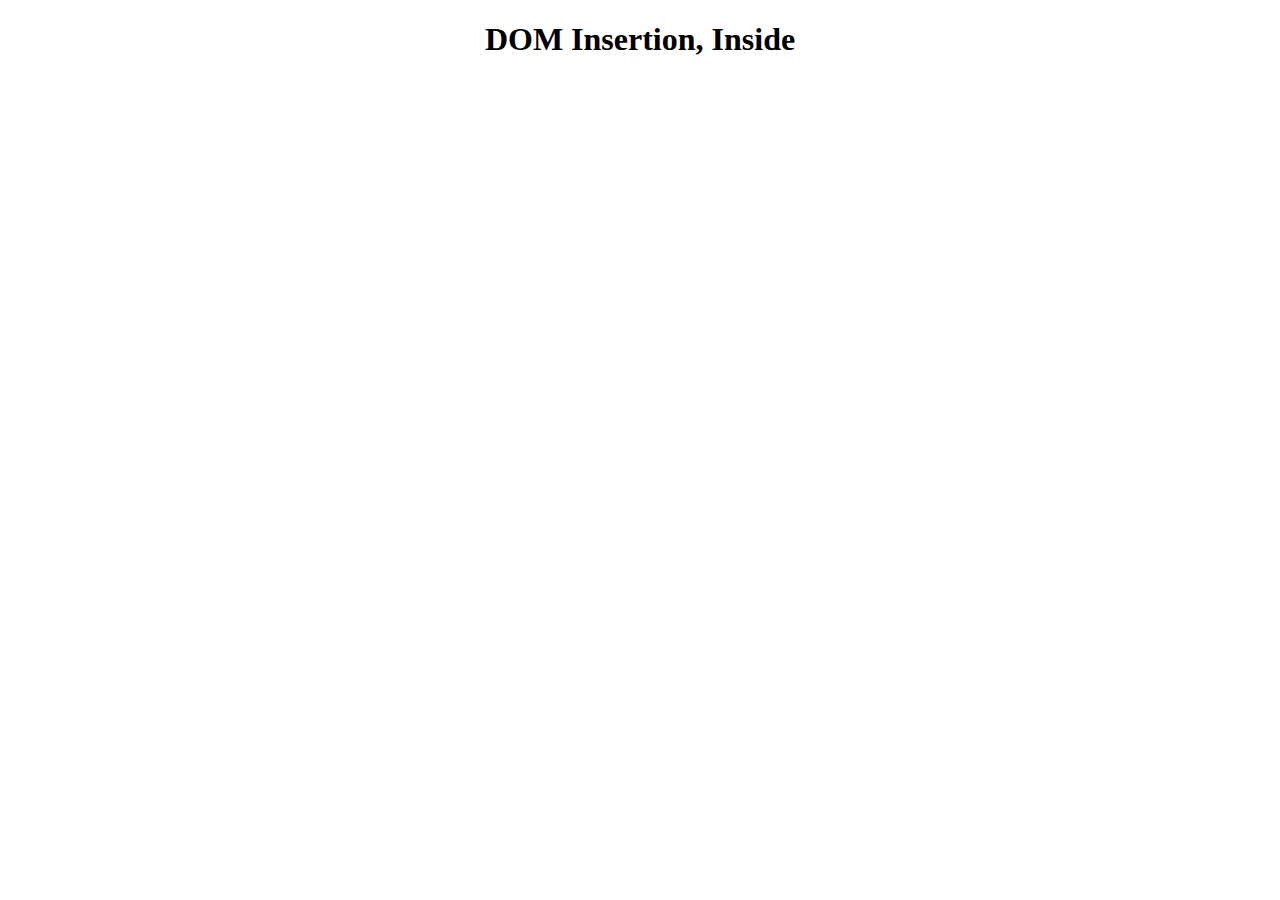
<file: index.html>
<!DOCTYPE html PUBLIC "-//W3C//DTD XHTML 1.0 Transitional//EN" "http://www.w3.org/TR/xhtml1/DTD/xhtml1-transitional.dtd">
<html xmlns="http://www.w3.org/1999/xhtml">
<head>
<meta http-equiv="Content-Type" content="text/html; charset=utf-8" />
<title>DOM Insertion, Inside</title>
</head>

<body>
	<h1 style="text-align:center;">DOM Insertion, Inside</h1>
</body>
</html>
</file>
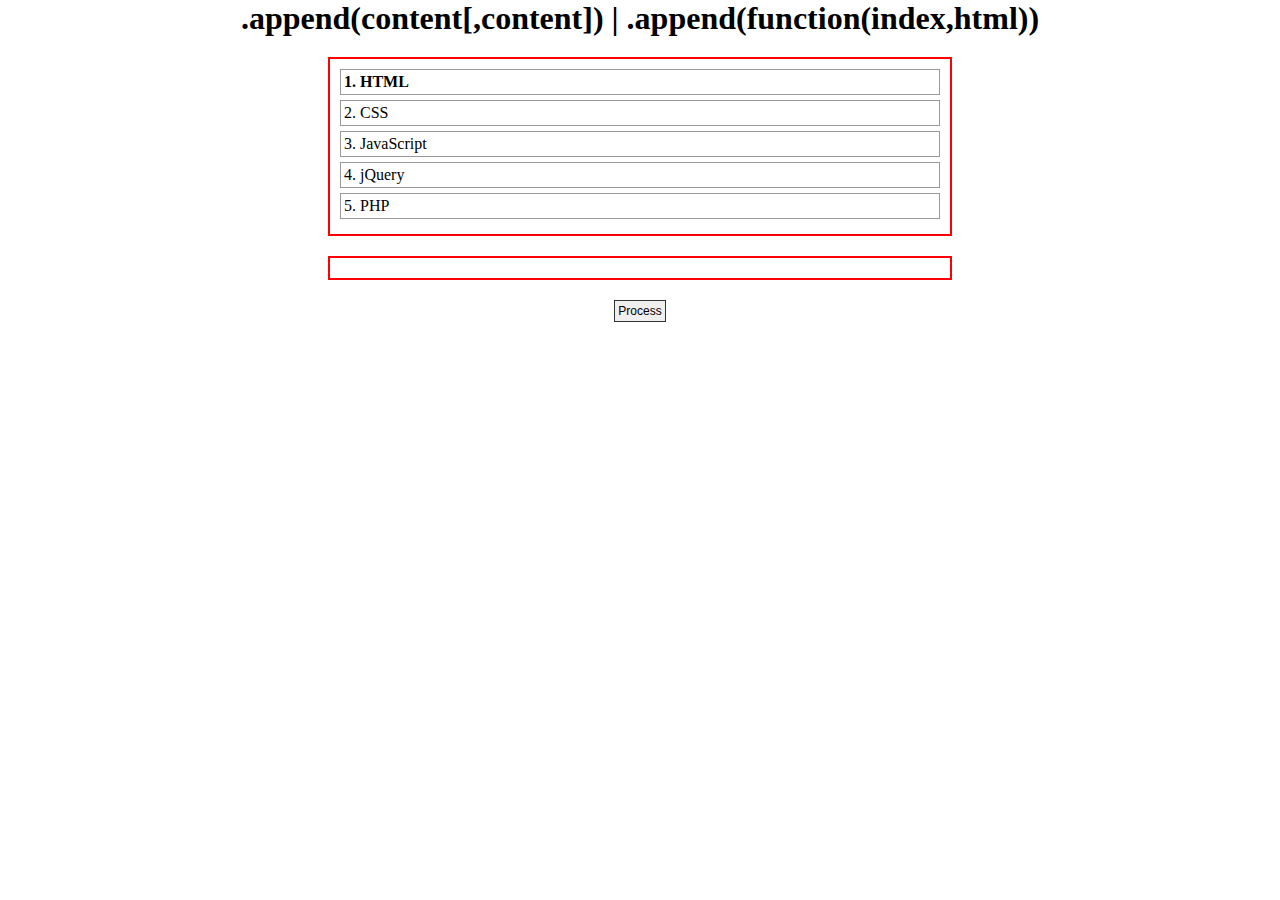
<file: 001-append.html>
<!DOCTYPE html PUBLIC "-//W3C//DTD XHTML 1.0 Transitional//EN" "http://www.w3.org/TR/xhtml1/DTD/xhtml1-transitional.dtd">
<html xmlns="http://www.w3.org/1999/xhtml">
<head>
<meta http-equiv="Content-Type" content="text/html; charset=utf-8" />
<title>DOM Insertion, Around</title>
<link rel="stylesheet" type="text/css" href="css/style.css"/>
<script type="text/javascript" src="js/jquery-1.10.0.min.js"></script>

<script type="text/javascript">
	$(document).ready(function(){
		
		$("#process").click(function(e) {
			////$("#boxA").append('<p class="item">6. ASP</p>');
			////$("#boxA").append('<p class="item">6. ASP</p>','<p class="item">7. JSP</p>');
			
			$("#boxA > *").append(function(index, html) {
               console.log(index);
			   if(index%2==0){
				  return '<div class="bg01">Phan tu chan</div>'; 
			   }else{
				 return '<div class="bg02">Phan tu lẻ</div>';   
			   }
            });
		});
	});
</script>

</head>

<body>
	<center>
    	<h1>
        	.append(content[,content]) | .append(function(index,html)) 
       </h1>
    </center>
    
    <div id="boxA" class="boxA">
        <p class="item"><strong>1. HTML</strong></p>
        <p class="item abc">2. CSS</p>
        <p class="item">3. JavaScript</p>
        <p class="item">4. jQuery</p> 
        <p class="item">5. PHP</p> 
    </div>  
    
    <div id="boxB" class="boxA"></div>
    
    <center>
    	<input type="button" class="button" id="process" value="Process"/>
    </center>
    
</body>

</html>
</file>
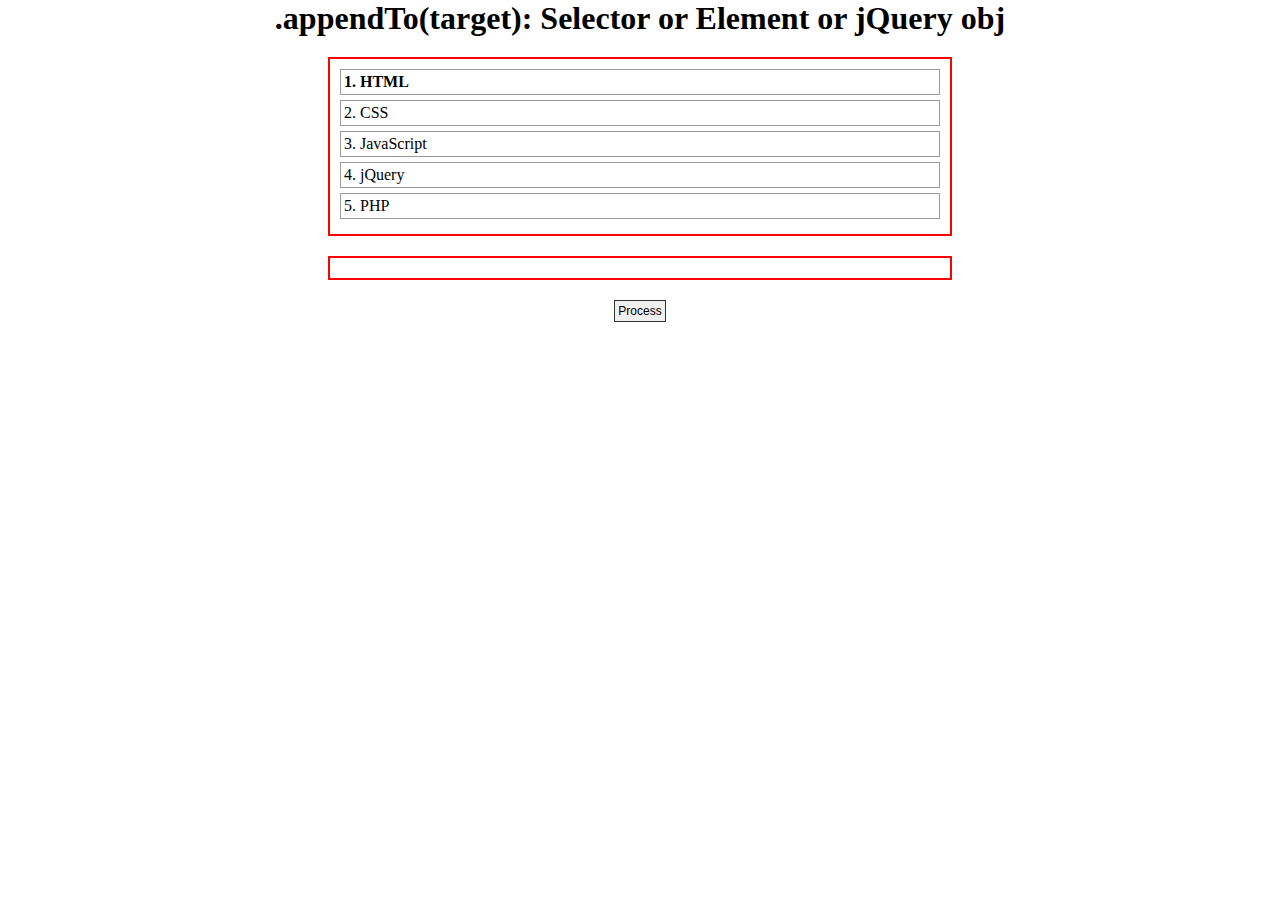
<file: 002-appendTo.html>
<!DOCTYPE html PUBLIC "-//W3C//DTD XHTML 1.0 Transitional//EN" "http://www.w3.org/TR/xhtml1/DTD/xhtml1-transitional.dtd">
<html xmlns="http://www.w3.org/1999/xhtml">
<head>
<meta http-equiv="Content-Type" content="text/html; charset=utf-8" />
<title>DOM Insertion, Around</title>
<link rel="stylesheet" type="text/css" href="css/style.css"/>
<script type="text/javascript" src="js/jquery-1.10.0.min.js"></script>

<script type="text/javascript">
	$(document).ready(function(){
		
		$("#process").click(function(e) {
			//Selector
			//$("#boxA").append('<p class="item">6. ASP</p>');
			//$('<p class="item">6. ASP</p>').appendTo("#boxA");
			
			//Element
			//var boxB = document.getElementById("boxB");
			//$('<p class="item">6. ASP</p>').appendTo(boxB);
			
			//jQuery obj
			$('<p class="item">6. ASP</p>').appendTo($("#boxB"));
		});
		
	});
</script>

</head>

<body>
	<center>
    	<h1>
        	.appendTo(target): Selector or Element or jQuery obj
       </h1>
    </center>
    
    <div id="boxA" class="boxA">
        <p class="item"><strong>1. HTML</strong></p>
        <p class="item abc">2. CSS</p>
        <p class="item">3. JavaScript</p>
        <p class="item">4. jQuery</p> 
        <p class="item">5. PHP</p> 
    </div>  
    
    <div id="boxB" class="boxA"></div>
    
    <center>
    	<input type="button" class="button" id="process" value="Process"/>
    </center>
    
</body>

</html>
</file>
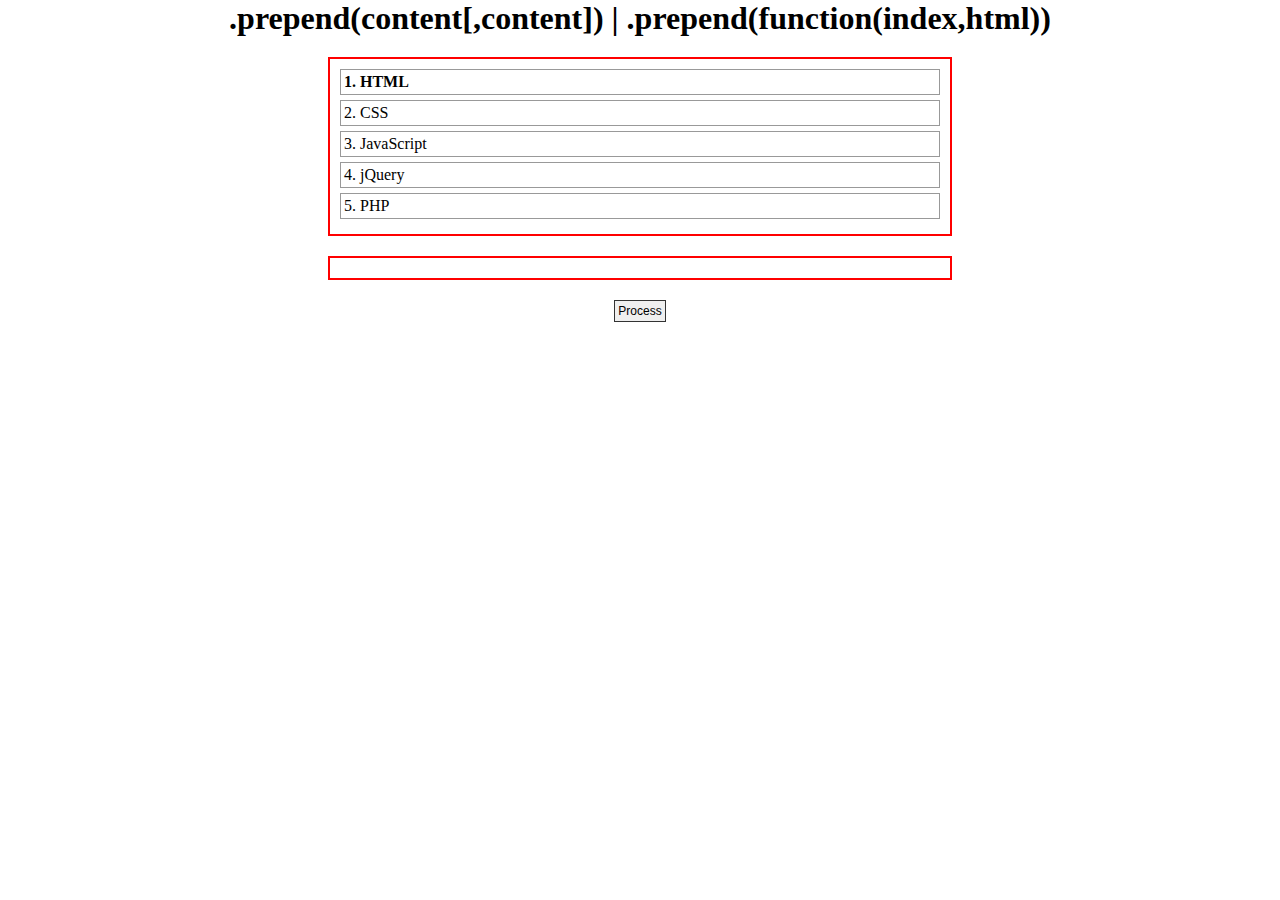
<file: 003-prepend.html>
<!DOCTYPE html PUBLIC "-//W3C//DTD XHTML 1.0 Transitional//EN" "http://www.w3.org/TR/xhtml1/DTD/xhtml1-transitional.dtd">
<html xmlns="http://www.w3.org/1999/xhtml">
<head>
<meta http-equiv="Content-Type" content="text/html; charset=utf-8" />
<title>DOM Insertion, Around</title>
<link rel="stylesheet" type="text/css" href="css/style.css"/>
<script type="text/javascript" src="js/jquery-1.10.0.min.js"></script>

<script type="text/javascript">
	$(document).ready(function(){
		
		$("#process").click(function(e) {
			//$("#boxA").prepend('<p class="item">6. ASP</p>');
			$("#boxA").prepend('<p class="item">6. ASP</p>','<p class="item">7. JSP</p>');
			
			/*$("#boxA > *").append(function(index, html) {
               console.log(html);
			   if(index%2==0){
				  return '<div class="bg01">Phan tu chan</div>'; 
			   }else{
				 return '<div class="bg02">Phan tu lẻ</div>';   
			   }
            });*/
		});
		
	});
</script>

</head>

<body>
	<center>
    	<h1>
        	.prepend(content[,content]) | .prepend(function(index,html)) 
       </h1>
    </center>
    
    <div id="boxA" class="boxA">
        <p class="item"><strong>1. HTML</strong></p>
        <p class="item abc">2. CSS</p>
        <p class="item">3. JavaScript</p>
        <p class="item">4. jQuery</p> 
        <p class="item">5. PHP</p> 
    </div>  
    
    <div id="boxB" class="boxA"></div>
    
    <center>
    	<input type="button" class="button" id="process" value="Process"/>
    </center>
    
</body>

</html>
</file>
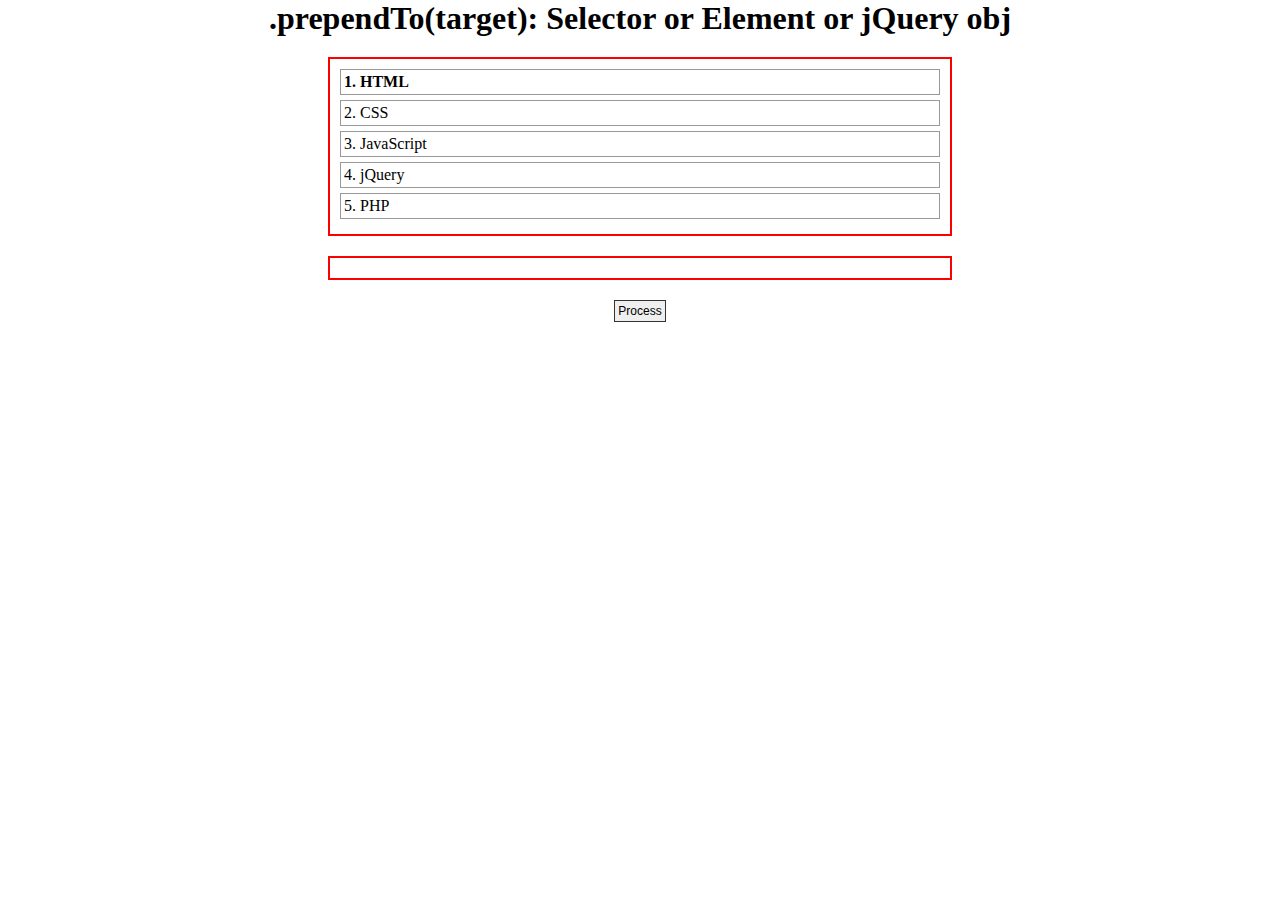
<file: 004-prependTo.html>
<!DOCTYPE html PUBLIC "-//W3C//DTD XHTML 1.0 Transitional//EN" "http://www.w3.org/TR/xhtml1/DTD/xhtml1-transitional.dtd">
<html xmlns="http://www.w3.org/1999/xhtml">
<head>
<meta http-equiv="Content-Type" content="text/html; charset=utf-8" />
<title>DOM Insertion, Around</title>
<link rel="stylesheet" type="text/css" href="css/style.css"/>
<script type="text/javascript" src="js/jquery-1.10.0.min.js"></script>

<script type="text/javascript">
	$(document).ready(function(){
		
		$("#process").click(function(e) {
			//Selector
			//$("#boxA").append('<p class="item">6. ASP</p>');
			$('<p class="item">6. ASP</p>').prependTo("#boxA");
			
			//Element
			//var boxB = document.getElementById("boxB");
			//$('<p class="item">6. ASP</p>').prependTo(boxB);
			
			//jQuery obj
			//$('<p class="item">6. ASP</p>').prependTo($("#boxB"));
		});
		
	});
</script>

</head>

<body>
	<center>
    	<h1>
        	.prependTo(target): Selector or Element or jQuery obj
       </h1>
    </center>
    
    <div id="boxA" class="boxA">
        <p class="item"><strong>1. HTML</strong></p>
        <p class="item abc">2. CSS</p>
        <p class="item">3. JavaScript</p>
        <p class="item">4. jQuery</p> 
        <p class="item">5. PHP</p> 
    </div>  
    
    <div id="boxB" class="boxA"></div>
    
    <center>
    	<input type="button" class="button" id="process" value="Process"/>
    </center>
    
</body>

</html>
</file>
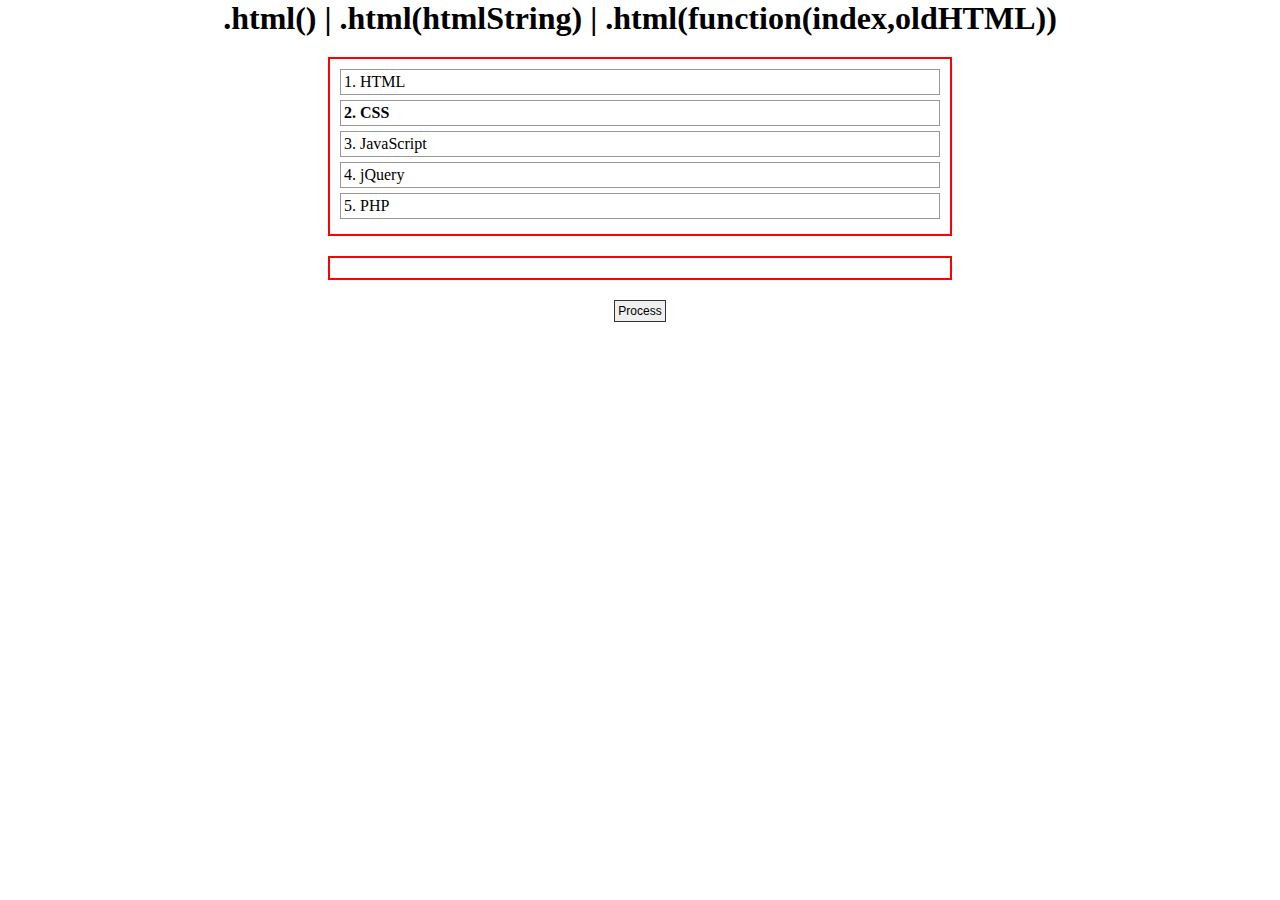
<file: 005-html.html>
<!DOCTYPE html PUBLIC "-//W3C//DTD XHTML 1.0 Transitional//EN" "http://www.w3.org/TR/xhtml1/DTD/xhtml1-transitional.dtd">
<html xmlns="http://www.w3.org/1999/xhtml">
<head>
<meta http-equiv="Content-Type" content="text/html; charset=utf-8" />
<title>DOM Insertion, Around</title>
<link rel="stylesheet" type="text/css" href="css/style.css"/>
<script type="text/javascript" src="js/jquery-1.10.0.min.js"></script>

<script type="text/javascript">
	$(document).ready(function(){
		
		$("#process").click(function(e) {
			/*var tmp = $("#boxA").html();
			console.log(tmp);
			$("#boxB").html(tmp);*/
			
			//======= .html(htmlString) ==============
			//$("#boxA .abc").html("This is a test");
			//$("#boxA .abc").html($("#boxA .abc").html() + '<b style="color:red">This is a test</b>');
			
			//======= .html(function(index,oldHTML)) ==============
			$("#boxA .abc").html(function(i,oldHTML){
				console.log(i);
				console.log(oldHTML);
					return (oldHTML + ' <b style="color: red"> This is a test</b>');
			});
		});
		
	});
</script>

</head>

<body>
	<center>
    	<h1>
        	.html() | .html(htmlString) | .html(function(index,oldHTML))
       </h1>
    </center>
    
    <div id="boxA" class="boxA">
        <p class="item">1. HTML</p>
        <p class="item abc"><strong>2. CSS</strong></p>
        <p class="item">3. JavaScript</p>
        <p class="item">4. jQuery</p> 
        <p class="item">5. PHP</p> 
    </div>  
    
    <div id="boxB" class="boxA"></div>
    
    <center>
    	<input type="button" class="button" id="process" value="Process"/>
    </center>
    
</body>

</html>
</file>
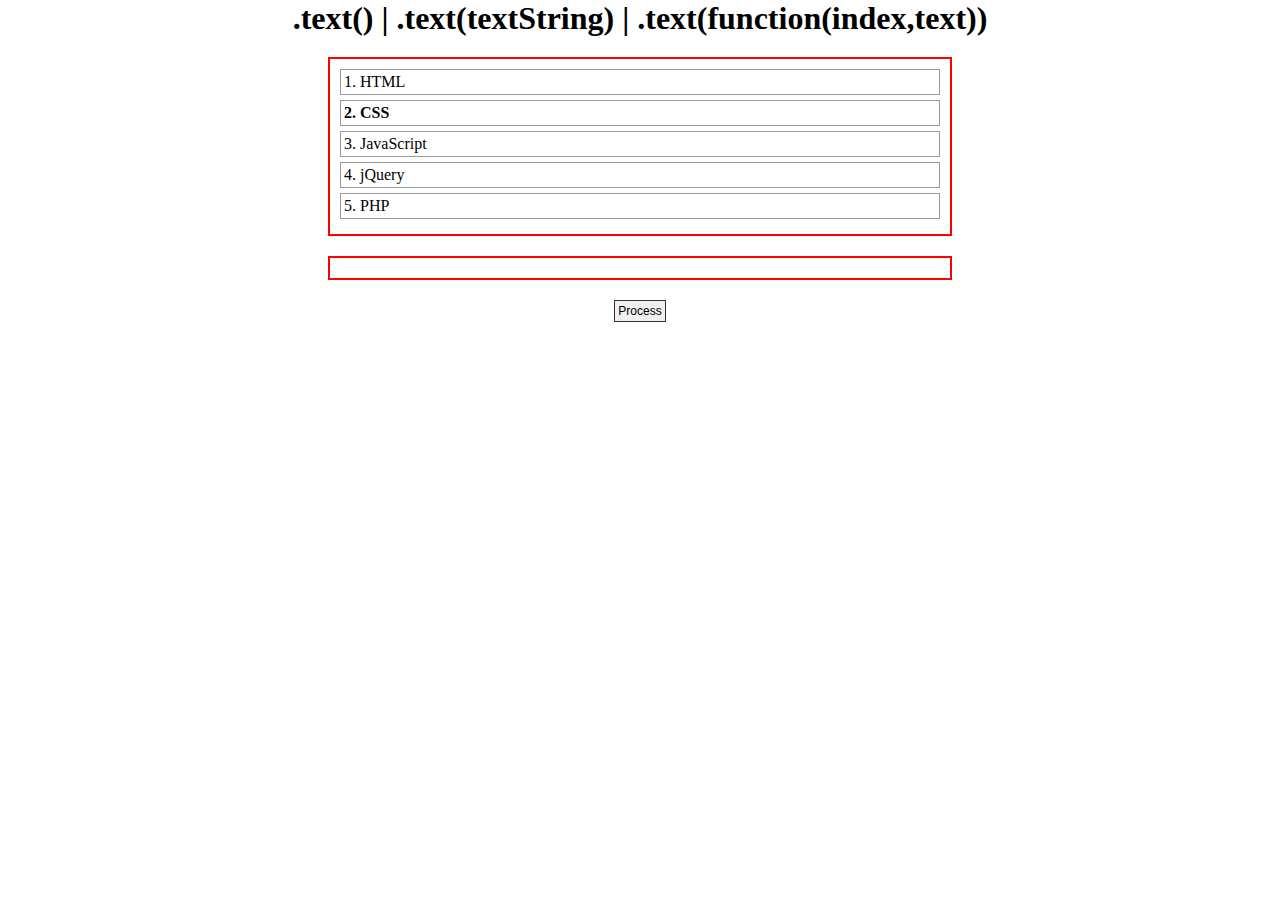
<file: 006-text.html>
<!DOCTYPE html PUBLIC "-//W3C//DTD XHTML 1.0 Transitional//EN" "http://www.w3.org/TR/xhtml1/DTD/xhtml1-transitional.dtd">
<html xmlns="http://www.w3.org/1999/xhtml">
<head>
<meta http-equiv="Content-Type" content="text/html; charset=utf-8" />
<title>DOM Insertion, Around</title>
<link rel="stylesheet" type="text/css" href="css/style.css"/>
<script type="text/javascript" src="js/jquery-1.10.0.min.js"></script>

<script type="text/javascript">
	$(document).ready(function(){
		
		$("#process").click(function(e) {
			var txt = $("#boxA").text();
			console.log(txt);
			$("#boxB").text(txt);
		});
		
	});
</script>

</head>

<body>
	<center>
    	<h1>
        	.text() | .text(textString) | .text(function(index,text))
       </h1>
    </center>
    
    <div id="boxA" class="boxA">
        <p class="item">1. HTML</p>
        <p class="item abc"><strong>2. CSS</strong></p>
        <p class="item">3. JavaScript</p>
        <p class="item">4. jQuery</p> 
        <p class="item">5. PHP</p> 
    </div>  
    
    <div id="boxB" class="boxA"></div>
    
    <center>
    	<input type="button" class="button" id="process" value="Process"/>
    </center>
    
</body>

</html>
</file>
<file: css/style.css>
/* CSS Document */

*{
	padding: 0px;
	margin: 0px;
	border: 0px;
}

.clr{
	clear: both;	
}

.left{
	float: left;	
}

.input{
	padding: 3px;
	border: solid 1px #333;	
}

.button{
	font-size: 12px;
	padding: 3px;
	border: solid 1px #333;	
}

.boxA{
	width: 600px;
	padding: 10px;
	margin: 20px auto;
	border: solid 2px #F00;	
}

.boxA div{
	padding: 3px;	
}

.item{
	border: solid 1px #999;
	padding: 3px;
	margin-bottom: 5px;	
	display:block;
}

.item h2{
	font-size: 16px;	
}

.item p{
	padding: 4px 10px;
}

.bg01{
	background-color: #FF9;	
}

.bg02{
	background-color: #CFC;
}

.box{
	height: 100px;
	width: 100px;
	padding: 5px;
	margin: 5px auto;
	border: 3px solid #F00;	
}

.move{
	width: 70px;
	height: 70px;
	border: 3px solid #F90;	
	background-color: #FFC;
}

.borderA{
	padding: 5px;
	margin: 5px auto;
	border: 3px solid #F00;	
}

.borderB{
	
	padding: 5px;
	margin: 5px auto;
	border: 3px solid #396;	
}

.borderC{
	
	padding: 5px;
	margin: 5px auto;
	border: 3px solid #F90;	
}
</file>
